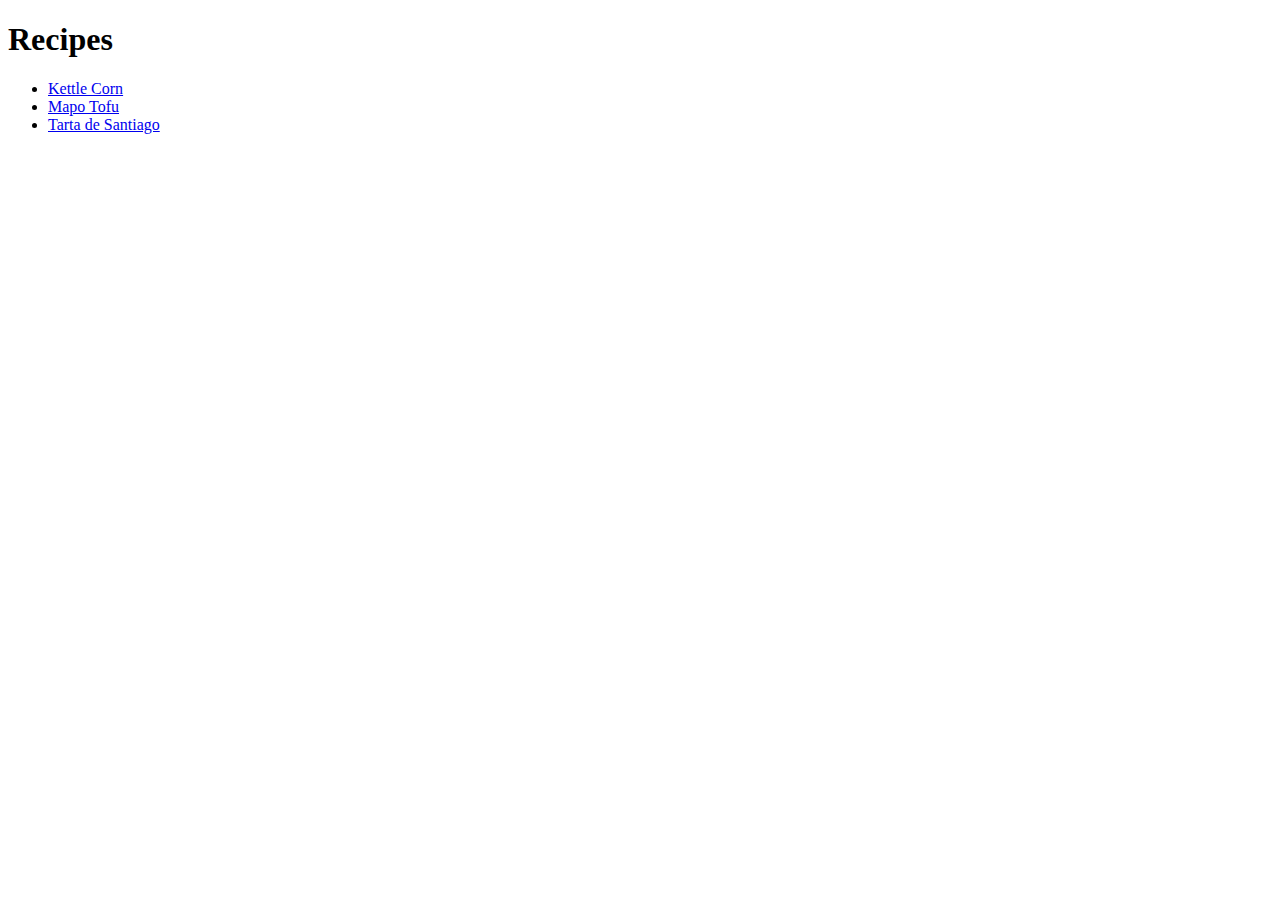
<file: index.html>
<!DOCTYPE html>
<html lang="en">
<head>
    <meta charset="utf-8">
    <title>Recipes Website</title>
</head>
<body>
    <h1>Recipes</h1>
    <ul>
        <li><a href="kettlecorn.html">Kettle Corn</a></li>
        <li><a href="mapotofu.html">Mapo Tofu</a></li>
        <li><a href="tartadesantiago.html">Tarta de Santiago</a></li>
    </ul>
</body>
</html>
</file>
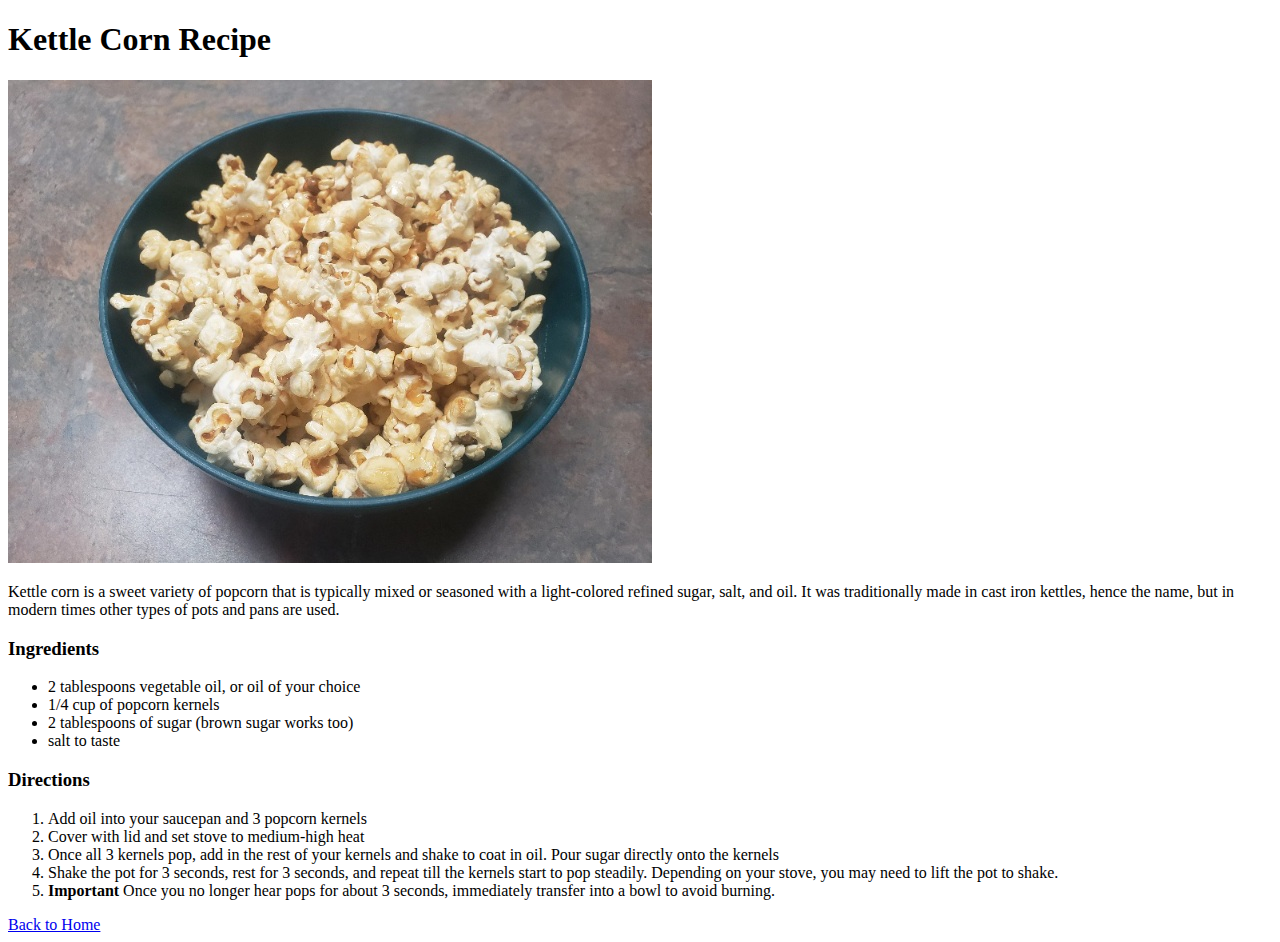
<file: kettlecorn.html>
<!DOCTYPE html>
<html lang="en">
<head>
    <meta charset="utf-8">
    <title>Kettle Corn Recipe</title>
</head>
<body>
    <h1>Kettle Corn Recipe</h1>
    <img src="images/kettlecorn.jpeg" alt="kettle corn">
    <p>Kettle corn is a sweet variety of popcorn that is typically mixed or seasoned with a light-colored refined sugar, salt, and oil. It was traditionally made in cast iron kettles, hence the name, but in modern times other types of pots and pans are used. </p>
    <h3>Ingredients</h3>
    <ul>
        <li>2 tablespoons vegetable oil, or oil of your choice</li>
        <li>1/4 cup of popcorn kernels</li>
        <li>2 tablespoons of sugar (brown sugar works too)</li>
        <li>salt to taste</li>
    </ul>
    <h3>Directions</h3>
    <ol>
        <li>Add oil into your saucepan and 3 popcorn kernels</li>
        <li>Cover with lid and set stove to medium-high heat</li>
        <li>Once all 3 kernels pop, add in the rest of your kernels and shake to coat in oil. Pour sugar directly onto the kernels</li>
        <li>Shake the pot for 3 seconds, rest for 3 seconds, and repeat till the kernels start to pop steadily. Depending on your stove, you may need to lift the pot to shake.</li>
        <li><strong>Important</strong> Once you no longer hear pops for about 3 seconds, immediately transfer into a bowl to avoid burning.</li>
    </ol>
    <a href="index.html">Back to Home</a>
</body>
</html>
</file>
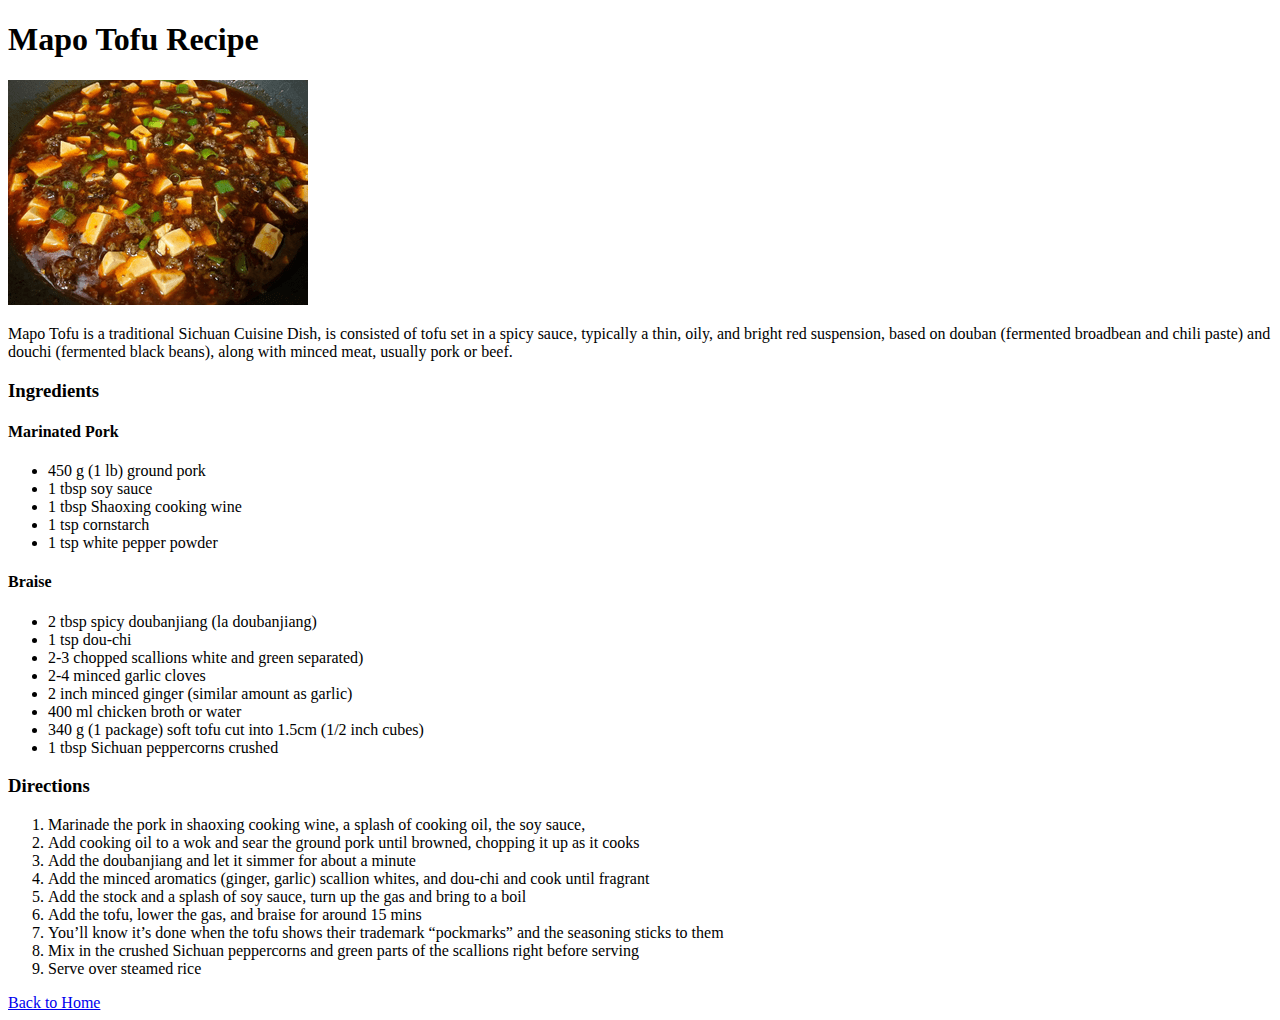
<file: mapotofu.html>
<!DOCTYPE html>
<html lang="en">
<head>
    <meta charset="utf-8">
    <title>Mapo Tofu Recipe</title>
</head>
<body>
    <h1>Mapo Tofu Recipe</h1>
    <img src="images/mapotofu.png" alt="mapo tofu">
    <p>Mapo Tofu is a traditional Sichuan Cuisine Dish, is consisted of tofu set in a spicy sauce, typically a thin, oily, and bright red suspension, based on douban (fermented broadbean and chili paste) and douchi (fermented black beans), along with minced meat, usually pork or beef. </p>
    <h3>Ingredients</h3>
    <h4>Marinated Pork</h4>
    <ul>
        <li>450 g (1 lb) ground pork</li>
        <li>1 tbsp soy sauce</li>
        <li>1 tbsp Shaoxing cooking wine</li>
        <li>1 tsp cornstarch</li>
        <li>1 tsp white pepper powder</li>
    </ul>
    <h4>Braise</h4>
    <ul>
        <li>2 tbsp spicy doubanjiang (la doubanjiang)</li>
        <li>1 tsp dou-chi</li>
        <li>2-3 chopped scallions white and green separated)</li>
        <li>2-4 minced garlic cloves</li>
        <li>2 inch minced ginger (similar amount as garlic)</li>
        <li>400 ml chicken broth or water</li>
        <li>340 g (1 package) soft tofu cut into 1.5cm (1/2 inch cubes)</li>
        <li>1 tbsp Sichuan peppercorns crushed</li>
    </ul>
    <h3>Directions</h3>
    <ol>
        <li>Marinade the pork in shaoxing cooking wine, a splash of cooking oil, the soy sauce,</li>
        <li>Add cooking oil to a wok and sear the ground pork until browned, chopping it up as it cooks</li>
        <li>Add the doubanjiang and let it simmer for about a minute</li>
        <li>Add the minced aromatics (ginger, garlic) scallion whites, and dou-chi and cook until fragrant</li>
        <li>Add the stock and a splash of soy sauce, turn up the gas and bring to a boil</li>
        <li>Add the tofu, lower the gas, and braise for around 15 mins</li>
        <li>You’ll know it’s done when the tofu shows their trademark “pockmarks” and the seasoning sticks to them</li>
        <li>Mix in the crushed Sichuan peppercorns and green parts of the scallions right before serving</li>
        <li>Serve over steamed rice</li>
    </ol>
    <a href="index.html">Back to Home</a>
</body>
</html>
</file>
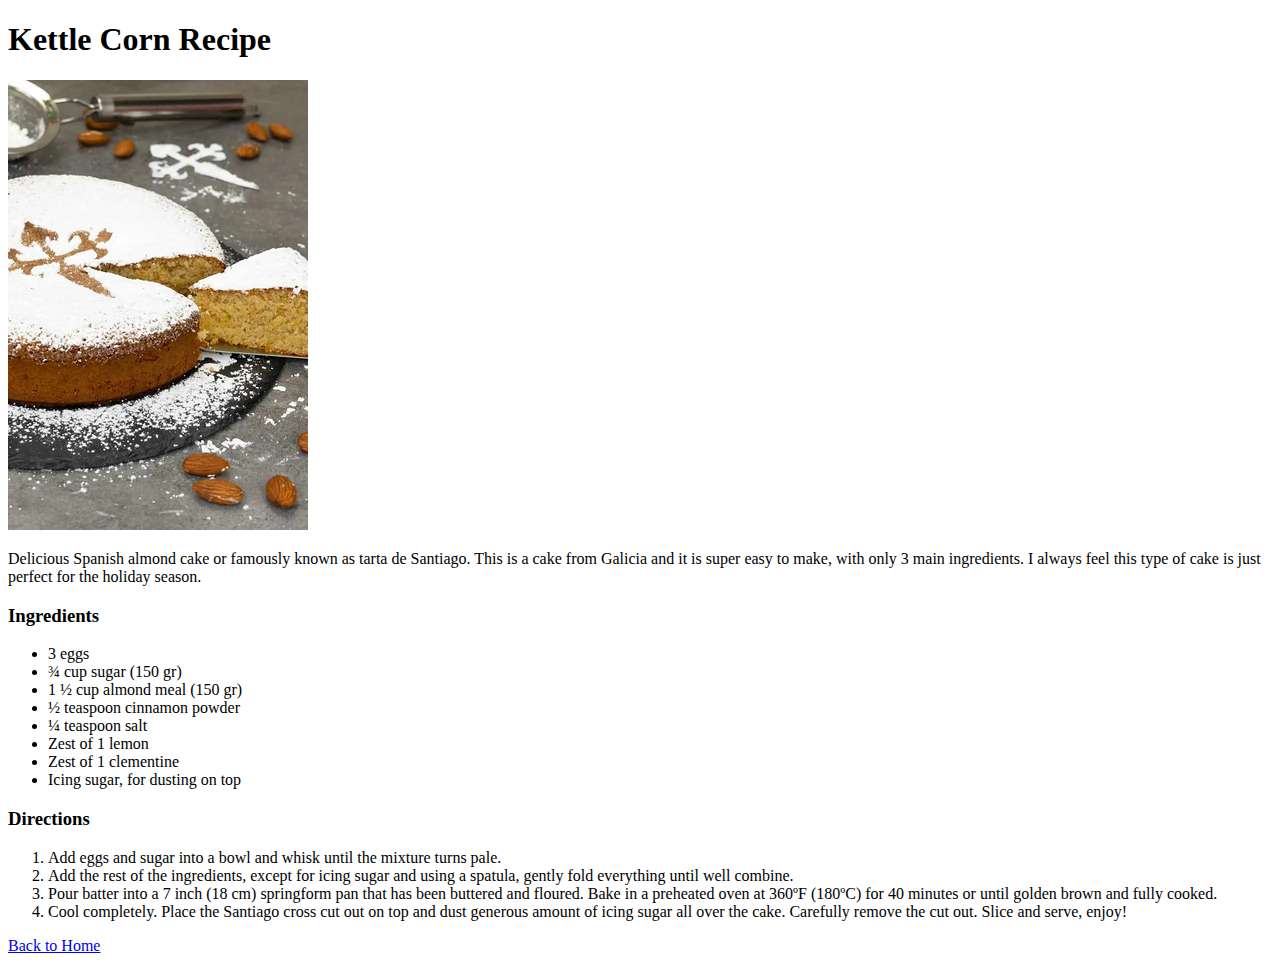
<file: tartadesantiago.html>
<!DOCTYPE html>
<html lang="en">
<head>
    <meta charset="utf-8">
    <title>Tarta De Santiago Recipe</title>
</head>
<body>
    <h1>Kettle Corn Recipe</h1>
    <img src="images/tartadesantiago.jpeg" alt="tarta de santiago">
    <p>Delicious Spanish almond cake or famously known as tarta de Santiago. This is a cake from Galicia and it is super easy to make, with only 3 main ingredients. I always feel this type of cake is just perfect for the holiday season.</p>
    <h3>Ingredients</h3>
    <ul>
        <li>3 eggs</li>
        <li>¾ cup sugar (150 gr)</li>
        <li>1 ½ cup almond meal (150 gr)</li>
        <li>½ teaspoon cinnamon powder</li>
        <li>¼ teaspoon salt</li>
        <li>Zest of 1 lemon</li>
        <li>Zest of 1 clementine</li>
        <li>Icing sugar, for dusting on top</li>
    </ul>
    <h3>Directions</h3>
    <ol>
        <li>Add eggs and sugar into a bowl and whisk until the mixture turns pale.</li>
        <li>Add the rest of the ingredients, except for icing sugar and using a spatula, gently fold everything until well combine.</li>
        <li>Pour batter into a 7 inch (18 cm) springform pan that has been buttered and floured. Bake in a preheated oven at 360ºF (180ºC) for 40 minutes or until golden brown and fully cooked.</li>
        <li>Cool completely. Place the Santiago cross cut out on top and dust generous amount of icing sugar all over the cake. Carefully remove the cut out. Slice and serve, enjoy!</li>
    </ol>
    <a href="index.html">Back to Home</a>
</body>
</html>
</file>
